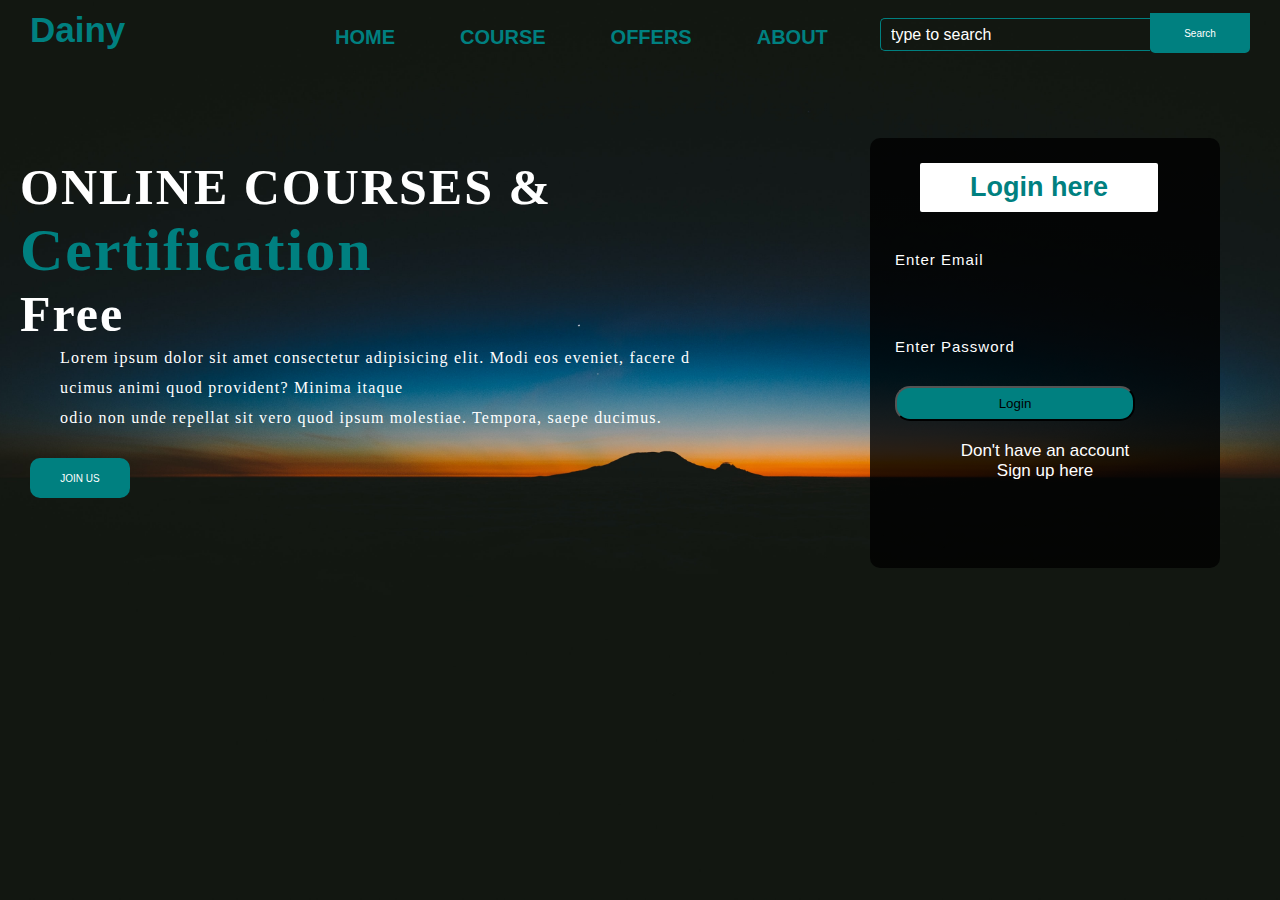
<file: index.html>
<!DOCTYPE html>
<html>
    <head>
        <meta name="viewport" content="width=device-width, initial-scale=1.0">
        <meta name="description" content="form">
        <meta charset="UTF-8">
        <title>Webpage</title>
        <link rel="stylesheet" href="style.css">
    </head>
    <body>
       <div class="main">
        <div class="navbar">
         <div class="icon">
            <h2 class="logo">Dainy</h2>
         </div>
         <div class="menu">
            <ul>
                <li><a href="http://127.0.0.1:5500/web/index.html" target="_self">HOME</a></li>
                <li><a href="#">COURSE</a></li>
                   <!-- <ul>
                    <li><a href="#">programing</a></li>
                    <li><a href="#">Front-end Development </a></li>
                    <li><a href="#">Back-end Development</a></li>
                    <li><a href="#">Cloud Computing</a></li>
                   </ul> -->
                <li><a href="#">OFFERS</a></li>
                <li><a href="http://127.0.0.1:5500/portfolio/index.html" target="_blank" >ABOUT</a></li>
                
            </ul>
           <div class="search">
            <input  class="srch" type="search" name="" placeholder="type to search">
            <a href="http://www.google.com/search" target="_blank"><button class="btn">Search</button></a>
         </div>
         <div class="content">
            <h1>ONLINE COURSES &<br><span>Certification</span><br>Free</h1>
            <p class="par">Lorem ipsum dolor sit amet consectetur adipisicing elit. Modi eos eveniet, facere d<br>
                ucimus animi quod provident? Minima itaque<br>
                 odio non unde repellat sit vero quod ipsum molestiae. Tempora, saepe ducimus.</p>
                 <button class="ch"><a href="#">JOIN US</a></button>
                 <div class="form">
                    <h2>Login here</h2>
                    <input type="email" name="email" placeholder="Enter Email">
                    <input type="password" name="email" placeholder="Enter Password">
                    <button class="btnn"><a href="#">Login</a></button>
                    <p class="link">Don't have an account<br>
                    <a href="#">Sign up here</a></p>
                 </div>
           </div>
           </div>
           </div>
       </div>
        
    </body>
    
</html>
</file>
<file: style.css>
*{
    margin : 0;
    padding :0;
}

.main {
    width: 100%;
    background: linear-gradient(to top,rgba(0,0,0,0.5)50%,rgba(0,0,0,0.5)50%) ;
    background-position: center;
    background-size: cover;
    height: 100vh;
    background-image: url("back.jpg");
    background-repeat: no-repeat;
    background-attachment: fixed;
}

.navbar{
    width:200px;
    float:left;
    height: 70px;

}
.logo{
    color: teal;
    font-size: 35px;
    font-family: Arial;
    padding-left: 30px;
    float:left;
    padding-top: 10px;
}
.menu{
    width: 400px;
    float: left;
    height: 70px;
}
ul{
    margin-left: 270px;
    float: left;
    display: flex;
    justify-content: center;
    align-items: center;
}
ul li{
    list-style: none;
    margin-left: 65px;

    margin-top:-25px;
    font-size: 20px;
}

ul li a{
  
    text-decoration: none;
    color: teal;
    font-family: arial;
    font-weight: bold;
    transition: 0.2s ease-in-out;
}
ul li a:hover{
    color:ivory;
}
.search{
    width: 300px;
    float: left;
    margin-left: 950px;
    margin-top: -32px;
}
.srch{
    font-family: 'Times New Roman';
    width: 270px;
    height: 33px;
    background: transparent;
    border: 1px solid teal;
    color: teal;
    border-right: 16px;
    font-size: 16px;
    margin-left: -70px;
    float: left;
    padding: 10px;
    border-bottom-left-radius: 5px ;
    border-top-left-radius: 5px;
}
.btn{
    width: 100px;
    height: 40px;
    background: teal;
    border : 2px solid teal;
    margin-top: -5px;
    color : white;
    font-size: 10px;
    border-bottom-left-radius: 5px;
    border-bottom-right-radius: 5px;
}
.btn:focus{
    outline:none;
}
.srch:focus{
    outline:none;
}
.content{
    width: 1200px;
    height: auto;
    margin: auto;
    color: white;
    position: relative;
}
.content .par{
    padding-left: 20px;
    padding-bottom: 25px;
    font-family: 1.2px;
    line-height: 30px;
    letter-spacing: 1.2px;
    margin-left: 40px;
}

.content h1{
    font-family: 'Times New Roman';
    font-size: 50px;
    padding-left: 20px;
    margin-top: 9%;
    letter-spacing: 2px;
}
.content .ch{
   width: 100px;
   height: 40px;
   background: teal;
   border: none;
   margin-left: 30px;
   margin-bottom: 10px;
   font-size: 10px;
   border-radius: 10px;
   cursor: pointer;
}
.content .ch a{
    text-decoration: none;
    color: white;
    transition: 0.2s ease;
}
.ch:hover{
    background-color: black; 
   
}
.content span{
    color: teal;
    font-size: 60px;
}
.form{
  width: 300px;
  height: 380px;
  background:linear-gradient(to top,rgba(0,0,0,0.8)40%,rgba(0,0,0,0.8)30%);
  position: absolute;
  top: -20px;
  left: 870px;
  border-radius: 10px;
  padding: 25px;
}
.form h2{
    width:220px;
    font-family: sans-serif;
    text-align: center;
    color: teal;
    margin-left: 25px;
    font-size: 27px;
    background-color: white;
    border-radius: 2px;
    padding: 9px;
}
.form input{
    width: 240px;
    height: 35px;
    background: transparent;
    border-bottom: 2px teal;
    border-top: none;
    border-left: none;
    border-right: none;
    color: white;
    font-size: 15px;
    letter-spacing: 1px;
    margin-top: 30px;
    font-family: sans-serif;
    margin-bottom: 22px;

}
.form input:focus{
    outline: none;
   
}
::placeholder{
    color: white;
    font-family: Arial;
}
.btnn{
    width: 240px;
    height: 35px;
    border-radius: 15px;
    background: teal;
    cursor: pointer;
    color: white;
}
.btnn:hover{
    background: white;
    color: teal;
}
.btnn a{
    text-decoration: none;
    font-size: bold;
    color :black;
}
.form .link {

    font-family: Arial, Helvetica, sans-serif;
    font-size:17px;
    padding-top: 20px;
    padding-bottom: 20px;
    text-align: center;
    margin-bottom: 5px;
}
.form .link a{
    text-decoration: none;
    color: white;
}
</file>
